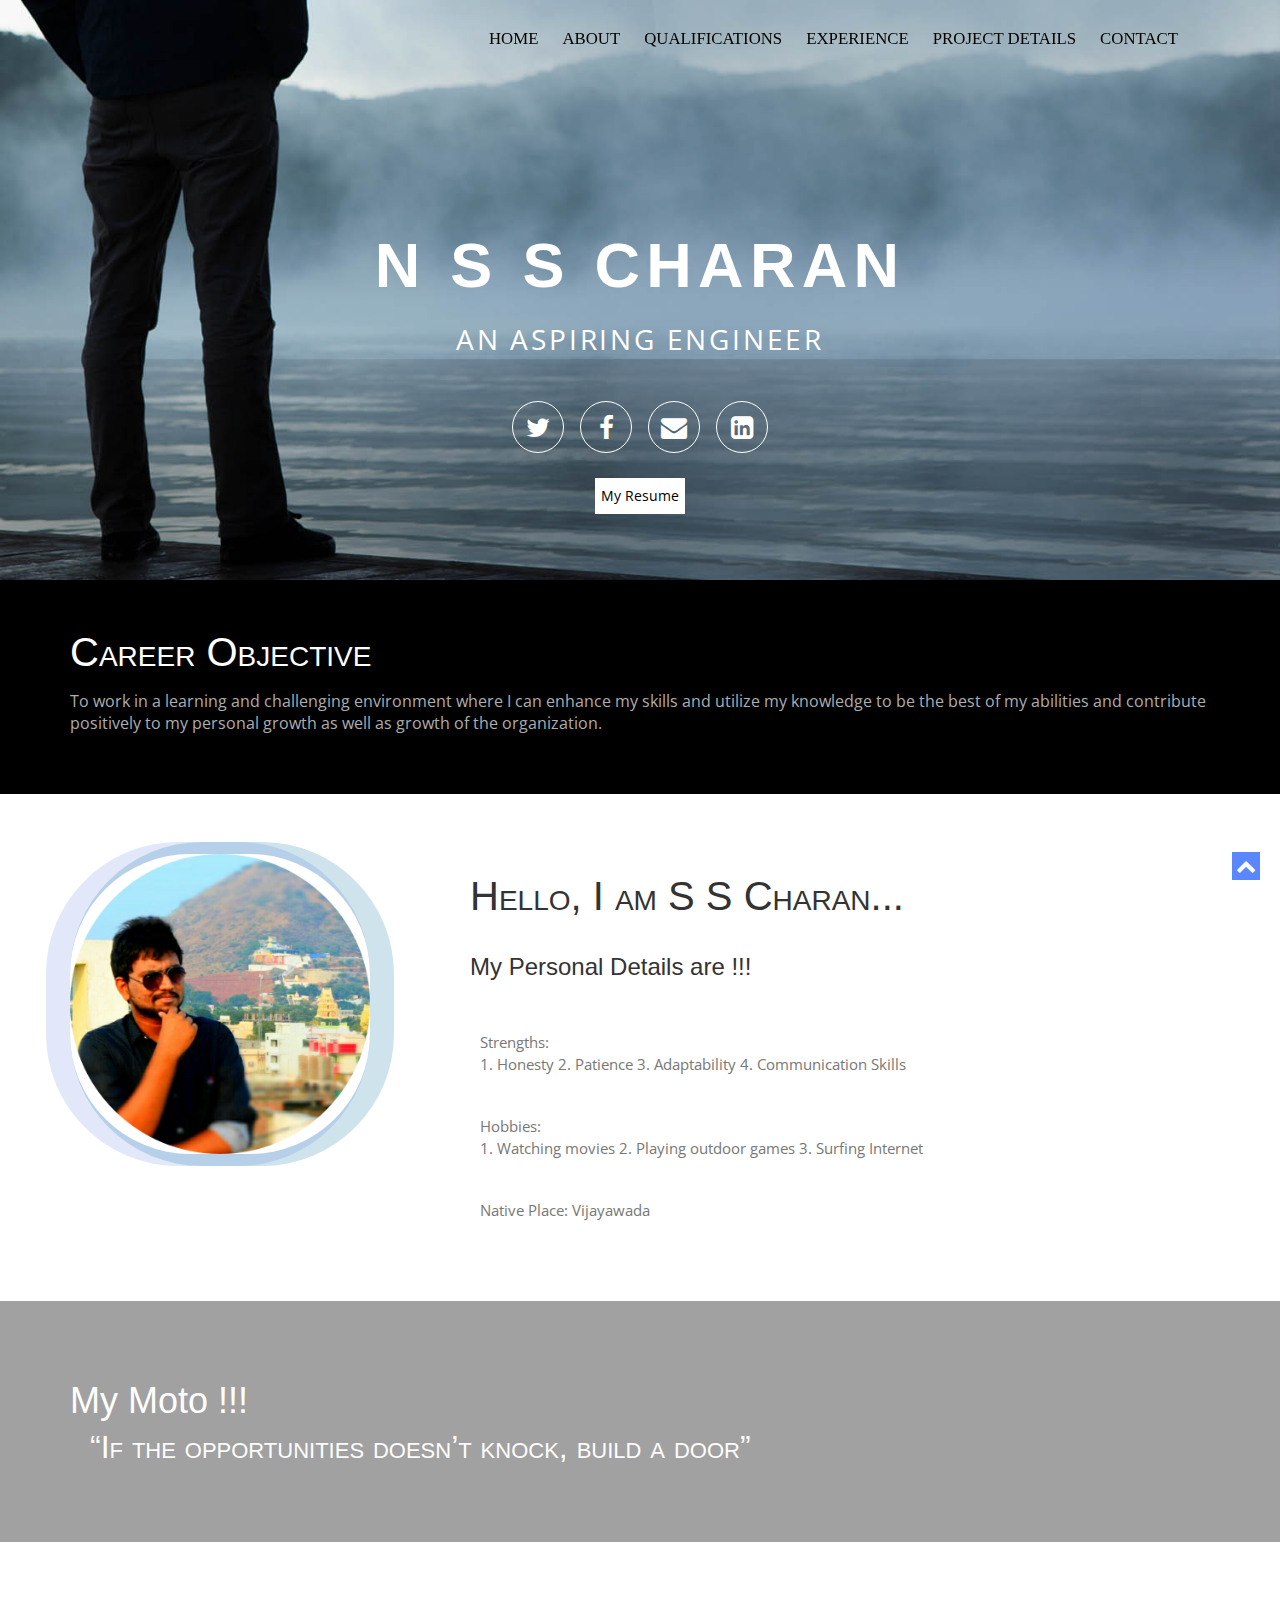
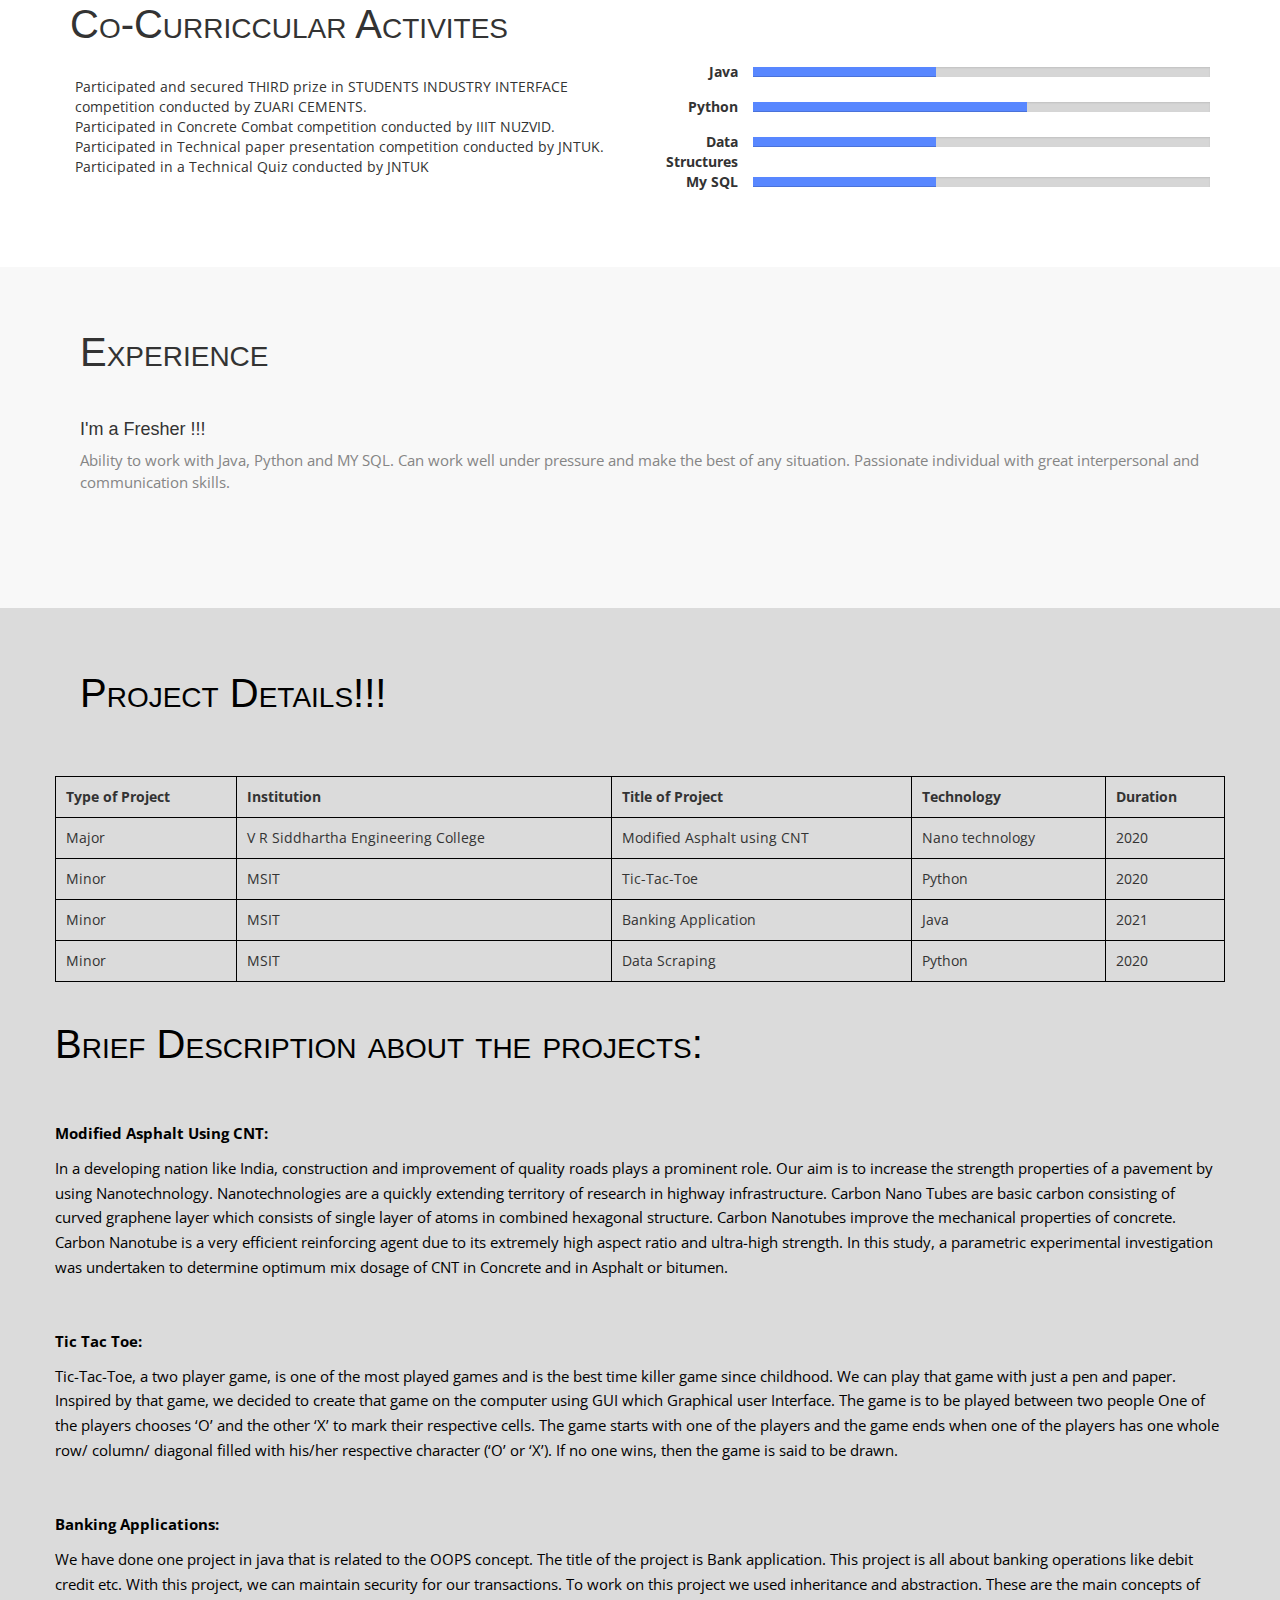
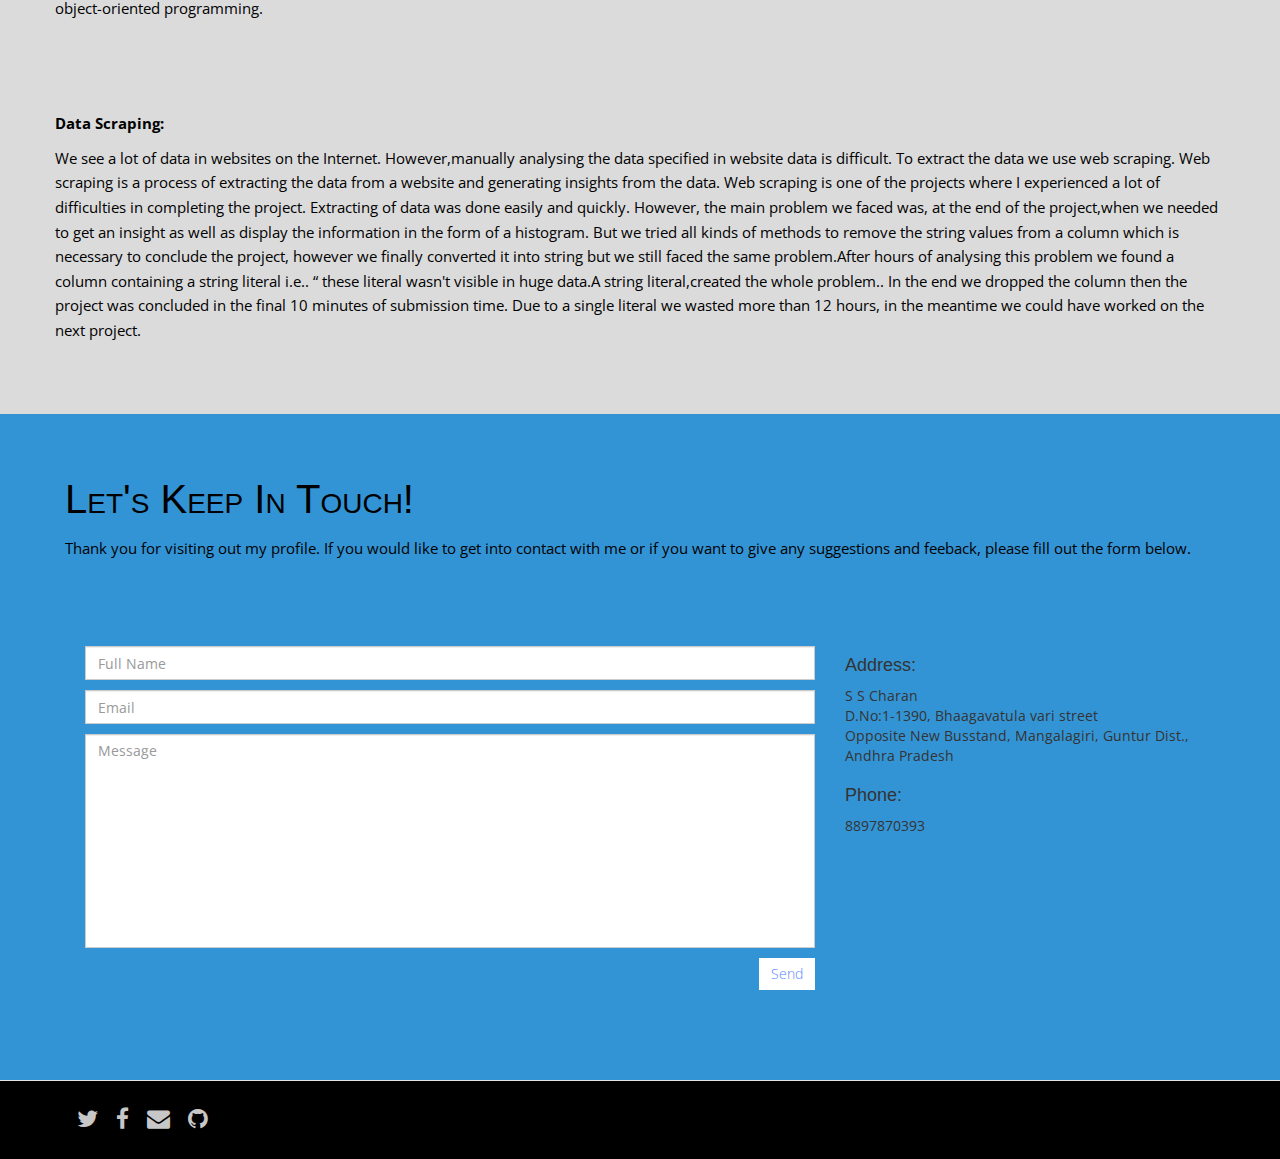
<file: 059_Charan/index.html>
<!doctype html>

<html lang="en-gb" class="no-js">

<head>
<meta charset="utf-8">
<meta name="viewport" content="width=device-width, initial-scale=1, maximum-scale=1">

<title>Personal PortFolio</title>
<meta name="description" content="">
<meta name="author" content="WebThemez">
<link rel="stylesheet" href="css/bootstrap.min.css" />
<link rel="stylesheet" type="text/css" href="css/isotope.css" media="screen" />
<link rel="stylesheet" href="js/fancybox/jquery.fancybox.css" type="text/css" media="screen" />
<link rel="stylesheet" type="text/css" href="css/da-slider.css" />
<link rel="stylesheet" href="css/styles.css" />
<!-- Font Awesome -->
<link href="css/font-awesome.min.css" rel="stylesheet">
</head>

<body>
<header class="header">
  <div class="container">
    <nav class="navbar navbar-inverse" role="navigation">
      <div class="navbar-header">
        <button type="button" id="nav-toggle" class="navbar-toggle" data-toggle="collapse" data-target="#main-nav"> <span class="sr-only">Toggle navigation</span> <span class="icon-bar"></span> <span class="icon-bar"></span> <span class="icon-bar"></span> </button>
        </div>
      <!--/.navbar-header-->
      <div id="main-nav" class="collapse navbar-collapse">
        <ul class="nav navbar-nav" id="mainNav">
          <li><a href="#home" class="scroll-link">Home</a></li>
          <li><a href="#aboutUs" class="scroll-link">About </a></li>
          <li><a href="#skills" class="scroll-link">Qualifications</a></li>
          <li><a href="#experience" class="scroll-link">Experience</a></li>
          <li><a href="#portfolio" class="scroll-link">Project Details</a></li>
          <li><a href="#contactUs" class="scroll-link">Contact</a></li>
        </ul>
      </div>
      <!--/.navbar-collapse--> 
    </nav>
    <!--/.navbar--> 
  </div>
  <!--/.container--> 
</header>
<!--/.header-->
<div id="#top"></div>
<section id="home">
  <div class="banner-container"> <img src="images/banner-bg.jpg" alt="banner" />
    <div class="container banner-content"> 
            <div class="row">
                <header class="centered">
                    <h1> N S S Charan</h1>
                    <p>An Aspiring Engineer</p>
                </header>
                <div class="social-icons">
                        <a href="https://twitter.com/Saisricharan99?s=08"><i class="fa fa-twitter"></i></a>
                        <a href="https://www.facebook.com/home.php"><i class="fa fa-facebook"></i></a>
						 
                        <a href="https://mail.google.com/mail/u/0/#inbox"><i class="fa fa-envelope"></i></a>
                        <a href="https://www.linkedin.com/in/n-s-s-charan-chinthapalli-88260814a/"><i class="fa fa-linkedin-square"></i></a>
                       
                    
                </div>
                <a href="Resume.docx" class="hireMe">My Resume</a>
            </div> 
  </div>
</section>
<section id="introText">
  <div class="container">
    <div>
      <h1>Career Objective</h1>
      <p>To work in a learning and challenging environment where I can enhance my skills and utilize my knowledge to be the best of my abilities and contribute positively to my personal growth as well as growth of the organization.
      </p>
    </div>
  </div>
</section>
<!--About-->
<section id="aboutUs">
  <div class="container">
    <div class="row"> 
      <!-- item -->
      <div class="col-md-4 tileBox"> <img src="images/photo-1.png" > </div>
      <div class="col-md-8 tileBox">
        <div class="txtHead">
          <h2>Hello, I am S S Charan...</h2>
          <h3> My Personal Details are !!!</h3>
        </div>
        
          <p>Strengths:
          <br>1. Honesty
          2. Patience
          3. Adaptability
          4. Communication Skills</br>
          </p>
          <p>Hobbies:
          <br>1. Watching movies
          2. Playing outdoor games
          3. Surfing Internet
          </br>
          </p>
        
          <p>Native Place: Vijayawada </p>
         
         
          
      </div>
      
      <!-- end: --> 
    </div>
  </div>
</section>
<!--Quote-->
<section id="quote" class="bg-parlex">
  <div class="parlex-back">
    <div class="container">
     <div class="row">
	<div class="col-md-12">  
  <h1>My Moto !!!</h1>    
  <h2>“If the opportunities doesn’t knock, build a door” </h2></div>
      </div>
    </div>
    <!--/.container--> 
  </div>
</section>

<!--Skills-->
<section id="skills" class="secPad white">
  <div class="container">
    
    
    <div class="row">
      <div class="col-sm-6">
        <h2>Co-Curriccular Activites</h2>
        <p class="mrgBtm20"><ul><li>Participated and secured THIRD prize in STUDENTS INDUSTRY INTERFACE competition conducted by ZUARI CEMENTS.</li>
        <li>Participated in Concrete Combat competition conducted by IIIT NUZVID.</li>
        <li>Participated in Technical paper presentation competition conducted by JNTUK.</li>
        <li>Participated in a Technical Quiz conducted by JNTUK</li>
</ul> </p>
        </div>
      <div class="col-sm-6"> <br/>
        <br/>
        <br/>
        <div class="row">
          <div class="col-md-2 skilltitle"><b>Java</b></div>
          <div class="col-md-10">
            <div class="progress">
              <div class="progress-bar" role="progressbar" aria-valuenow="40" aria-valuemin="0" aria-valuemax="100" style="width: 40%;"> <span class="sr-only">40% Complete</span> </div>
            </div>
          </div>
        </div>
        <div class="row">
          <div class="col-md-2 skilltitle"><b>Python</b></div>
          <div class="col-md-10">
            <div class="progress">
              <div class="progress-bar" role="progressbar" aria-valuenow="60" aria-valuemin="0" aria-valuemax="100" style="width: 60%;"> <span class="sr-only">60% Complete</span> </div>
            </div>
          </div>
        </div>
        <div class="row">
          <div class="col-md-2 skilltitle"><b>Data Structures</b></div>
          <div class="col-md-10">
            <div class="progress">
              <div class="progress-bar" role="progressbar" aria-valuenow="40" aria-valuemin="0" aria-valuemax="100" style="width: 40%;"> <span class="sr-only">40% Complete</span> </div>
            </div>
          </div>
        </div>
        <div class="row">
          <div class="col-md-2 skilltitle"><b>My SQL</b></div>
          <div class="col-md-10">
            <div class="progress">
              <div class="progress-bar" role="progressbar" aria-valuenow="40" aria-valuemin="0" aria-valuemax="100" style="width: 40%;"> <span class="sr-only">40% Complete</span> </div>
            </div>
          </div>
        </div>
      </div>
    </div>
  </div>
</section>

<!--Experience-->
<section id="experience" class="secPad">
<div class="container">
<div class="heading"> 
  <!-- Heading -->
  <h2>Experience</h2>
  <br/>
  <h4>I'm a Fresher !!!</h4>
  <p>Ability to work with Java, Python and MY SQL.
   Can work well under pressure and make the best of any situation.
   Passionate individual with great interpersonal and communication skills.</p>
</div>	 
</div>		
</section>


<section id="portfolio" class="page-section section appear clearfix secPad">
  <div class="container">
    <div class="heading"> 
      <!-- Heading -->
      <h2>Project Details!!!</h2>
       </div>
    
    <div class="row">
     
      <div class="col-md-12">
        <div class="row">
        
            
               
                    <table style="width:100%">
  <tr><table style="width: 100%">
  <tr>
    <th>Type of Project</th>
    <th>Institution</th>
    <th>Title of Project</th>
    <th>Technology</th>
    <th>Duration</th>
  
    <tr>
      <td>Major </td>
      <td>V R Siddhartha Engineering College</td>
      <td>Modified Asphalt using CNT</td>
      <td>Nano technology</td>
      <td>2020</td>

      <tr>
        <td>Minor</td>
        <td>MSIT</td>
        <td>Tic-Tac-Toe</td>
        <td>Python</td>
        <td>2020</td>
      </tr>
      <tr>
        <td>Minor</td>
        <td>MSIT</td>
        <td>Banking Application</td>
        <td>Java</td>
        <td>2021</td>
      </tr>
      <tr>
        <td>Minor</td>
        <td>MSIT</td>
        <td>Data Scraping</td>
        <td>Python</td>
        <td>2020</td>
        

      </tr>
      </th>
                         
  </table>
  <br></br>
  <h2>Brief Description about the projects:</h2>
  
  <br></br>
  <p><b>Modified Asphalt Using CNT:</b></p>
  <p>In a developing nation like India, construction and improvement of quality roads plays a  prominent role.
   Our aim is to increase the strength properties of a pavement by using  Nanotechnology. 
   Nanotechnologies are a quickly extending territory of research in highway infrastructure.
    Carbon Nano Tubes are basic carbon consisting of curved graphene  layer which consists of single layer of atoms in combined hexagonal structure. 
    Carbon  Nanotubes improve the mechanical properties of concrete. 
  Carbon Nanotube is a very  efficient reinforcing agent due to its extremely high aspect ratio and ultra-high strength. 
  In  this study, a parametric experimental investigation was undertaken to determine optimum  mix dosage of CNT in Concrete and in Asphalt or bitumen.</p>
<br></br>
<p><b>Tic Tac Toe:</b></p>
<p>Tic-Tac-Toe, a two player game, is one of the most played games and is the best time killer game since childhood. 
We can play that game with just a pen and paper. 
Inspired by that game, we decided to create that game on the computer using GUI which Graphical user Interface.
 The game is to be played between two people
One of the players chooses ‘O’ and the other ‘X’ to mark their respective cells.
The game starts with one of the players and the game ends when one of the players has one whole row/ column/ diagonal filled with his/her respective character (‘O’ or ‘X’).
If no one wins, then the game is said to be drawn.
</p>

<br></br>
<p><b>Banking Applications:</b></p>
<p>We have done one project in java that is related to the OOPS concept.
 The title of the project is Bank application. 
 This project is all about banking operations like debit credit etc.
  With this project, we can maintain security for our transactions.  
  To work on this project we used inheritance and abstraction. 
These are the main concepts of object-oriented programming.</p>

<br></br>
  <br></br>
   <p><b>Data Scraping:</b></p>
<p>We see a lot of data in websites on the Internet. However,manually analysing the data specified in website data is difficult.
To extract the data we use web scraping. Web scraping is a process of extracting the data from a website and generating insights from the data. 
Web scraping is one of the projects where I experienced a lot of difficulties in completing the project.
Extracting of data was done easily and quickly. However, the main problem we faced was, at the end of the project,when we needed to get an insight as well as display the information in the form of a histogram.
But we tried all kinds of methods to remove the string values from a column which is necessary to conclude the project, however we finally converted it into string but we still faced the same problem.After hours of analysing this problem we found a column containing a string literal i.e.. “ 
 these literal wasn't visible  in huge data.A string literal,created the whole problem.. In the end we dropped the column then the project was concluded in the final 10 minutes of submission time.
Due to a single literal we wasted more than 12 hours, in the meantime we could have worked on the next project.
</p>
                   
                </div>
              </div>
            </article>
           
</section>


<!--Contact -->
<section id="contactUs" class="page-section secPad">
  <div class="container">
    <div class="row">
      <div class="heading"> 
        <!-- Heading -->
        <h2>Let's Keep In Touch!</h2>
        <p>Thank you for visiting out my profile. If you would like to get into contact with me or if you want to give any suggestions and feeback, please fill out the form below.</p>
      </div>
    </div>
    <div class="row mrgn30">  
 						<div class="col-sm-12 col-md-8">
										<!--NOTE: Update your email Id in "contact_me.php" file in order to receive emails from your contact form-->
		<form name="sentMessage" id="contactForm"  novalidate> 
		<div class="control-group">
		<div class="controls">
		<input type="text" class="form-control" 
		placeholder="Full Name" id="name" required
		data-validation-required-message="Please enter your name" />
		<p class="help-block"></p>
		</div>
		</div> 	
		<div class="control-group">
		<div class="controls">
		<input type="email" class="form-control" placeholder="Email" 
		id="email" required
		data-validation-required-message="Please enter your email" />
		</div>
		</div> 	

		<div class="control-group">
		<div class="controls">
		<textarea rows="10" cols="100" class="form-control" 
		placeholder="Message" id="message" required
		data-validation-required-message="Please enter your message" minlength="5" 
		data-validation-minlength-message="Min 5 characters" 
		maxlength="999" style="resize:none"></textarea>
		</div>
		</div> 		 
		<div id="success"> </div> <!-- For success/fail messages -->
		<button type="submit" class="btn btn-primary pull-right">Send</button><br />
		</form></div>  
      <div class="col-sm-4">
        <h4>Address:</h4>
        <address>
        S S Charan<br>
        D.No:1-1390, Bhaagavatula vari street<br>
        Opposite New Busstand, Mangalagiri, Guntur Dist., Andhra Pradesh<br>
        </address>
        <h4>Phone:</h4>
        <address>
        8897870393<br>
        </address>
      </div>
    </div>
  </div>
  <!--/.container--> 
</section>

<!--/.page-section-->
<footer class="copyright">
  <div class="container">
    <div class="row">
      <div class="col-md-6">
        <div class="social pull-left"> <a href="https://twitter.com/Saisricharan99?s=08"><i class="fa fa-twitter"></i></a> <a href="https://www.facebook.com/saicharanrockstar/"><i class="fa fa-facebook"></i></a> <a href="https://mail.google.com/mail/u/0/#inbox"><i class="fa fa-envelope"></i></a>    <a href="https://github.com/SSCharan-99"><i class="fa fa-github"></i></a> </div>
      </div>
 </div>
    <!-- / .row --> 
  </div>
</footer>
<a href="#top" class="topHome"><i class="fa fa-chevron-up fa-2x"></i></a> 

<!--[if lte IE 8]><script src="//ajax.googleapis.com/ajax/libs/jquery/1.11.0/jquery.min.js"></script><![endif]--> 
<script src="js/modernizr-latest.js"></script> 
<script src="js/jquery-1.8.2.min.js" type="text/javascript"></script> 
<script src="js/bootstrap.min.js" type="text/javascript"></script> 
<script src="js/jquery.isotope.min.js" type="text/javascript"></script> 
<script src="js/fancybox/jquery.fancybox.pack.js" type="text/javascript"></script> 
<script src="js/jquery.nav.js" type="text/javascript"></script> 
<script src="js/jquery.cslider.js" type="text/javascript"></script> 
<script src="js/jquery.diagram.js"></script> 
 <script src="contact/jqBootstrapValidation.js"></script>
 <script src="contact/contact_me.js"></script>
<script src="js/custom.js" type="text/javascript"></script> 
<script src="js/owl-carousel/owl.carousel.js"></script>
</body>
</html>
</file>
<file: 059_Charan/css/isotope.css>
/* Start: Recommended Isotope styles */

/**** Isotope Filtering ****/

.isotope-item {
  z-index: 2;
}

.isotope-hidden.isotope-item {
  pointer-events: none;
  z-index: 1;
}

/**** Isotope CSS3 transitions ****/

.isotope,
.isotope .isotope-item {
  -webkit-transition-duration: 0.8s;
     -moz-transition-duration: 0.8s;
      -ms-transition-duration: 0.8s;
       -o-transition-duration: 0.8s;
          transition-duration: 0.8s;
}

.isotope {
  -webkit-transition-property: height, width;
     -moz-transition-property: height, width;
      -ms-transition-property: height, width;
       -o-transition-property: height, width;
          transition-property: height, width;
}

.isotope .isotope-item {
  -webkit-transition-property: -webkit-transform, opacity;
     -moz-transition-property:    -moz-transform, opacity;
      -ms-transition-property:     -ms-transform, opacity;
       -o-transition-property:         top, left, opacity;
          transition-property:         transform, opacity;
}

/**** disabling Isotope CSS3 transitions ****/

.isotope.no-transition,
.isotope.no-transition .isotope-item,
.isotope .isotope-item.no-transition {
  -webkit-transition-duration: 0s;
     -moz-transition-duration: 0s;
      -ms-transition-duration: 0s;
       -o-transition-duration: 0s;
          transition-duration: 0s;
}

/* End: Recommended Isotope styles */



/* disable CSS transitions for containers with infinite scrolling*/
.isotope.infinite-scrolling {
  -webkit-transition: none;
     -moz-transition: none;
      -ms-transition: none;
       -o-transition: none;
          transition: none;
}



/**** Isotope styles ****/

/* required for containers to inherit vertical size from window */
/*html,
body {
  height: 100%;
}*/

#container {
  border: 1px solid #666;
  padding: 5px;
  margin-bottom: 20px;
}

.element {
  width: 110px;
  height: 110px;
  margin: 5px;
  float: left;
  overflow: hidden;
  position: relative;
  background: #888;
  color: #222;
  -webkit-border-top-right-radius: 1.2em;
      -moz-border-radius-topright: 1.2em;
          border-top-right-radius: 1.2em;
}

.element.alkali          { background: #F00; background: hsl(   0, 100%, 50%); }
.element.alkaline-earth  { background: #F80; background: hsl(  36, 100%, 50%); }
.element.lanthanoid      { background: #FF0; background: hsl(  72, 100%, 50%); }
.element.actinoid        { background: #0F0; background: hsl( 108, 100%, 50%); }
.element.transition      { background: #0F8; background: hsl( 144, 100%, 50%); }
.element.post-transition { background: #0FF; background: hsl( 180, 100%, 50%); }
.element.metalloid       { background: #08F; background: hsl( 216, 100%, 50%); }
.element.other.nonmetal  { background: #00F; background: hsl( 252, 100%, 50%); }
.element.halogen         { background: #F0F; background: hsl( 288, 100%, 50%); }
.element.noble-gas       { background: #F08; background: hsl( 324, 100%, 50%); }


.element * {
  position: absolute;
  margin: 0;
}

.element .symbol {
  left: 0.2em;
  top: 0.4em;
  font-size: 3.8em;
  line-height: 1.0em;
  color: #FFF;
}
.element.large .symbol {
  font-size: 4.5em;
}

.element.fake .symbol {
  color: #000;
}

.element .name {
  left: 0.5em;
  bottom: 1.6em;
  font-size: 1.05em;
}

.element .weight {
  font-size: 0.9em;
  left: 0.5em;
  bottom: 0.5em;
}

.element .number {
  font-size: 1.25em;
  font-weight: bold;
  color: hsla(0,0%,0%,.5);
  right: 0.5em;
  top: 0.5em;
}

.variable-sizes .element.width2 { width: 230px; }

.variable-sizes .element.height2 { height: 230px; }

.variable-sizes .element.width2.height2 {
  font-size: 2.0em;
}

.element.large,
.variable-sizes .element.large,
.variable-sizes .element.large.width2.height2 {
  font-size: 3.0em;
  width: 350px;
  height: 350px;
  z-index: 100;
}

.clickable .element:hover {
  cursor: pointer;
}

.clickable .element:hover h3 {
  text-shadow:
    0 0 10px white,
    0 0 10px white
  ;
}

.clickable .element:hover h2 {
  color: white;
}
</file>
<file: 059_Charan/css/da-slider.css>
.da-slider{
	width: 100%;
	min-width: 520px;
	height: 500px;
	position: relative;
	margin: 4% auto;
	overflow: hidden;
	/*background: transparent url(../images/waves.gif) repeat 0% 0%;
	border-top: 8px solid #efc34a;
	border-bottom: 8px solid #efc34a;
	box-shadow: 0px 1px 1px rgba(0,0,0,0.2), 0px -2px 1px #fff;*/ 
	-webkit-transition: background-position 1s ease-out 0.3s;
	-moz-transition: background-position 1s ease-out 0.3s;
	-o-transition: background-position 1s ease-out 0.3s;
	-ms-transition: background-position 1s ease-out 0.3s;
	transition: background-position 1s ease-out 0.3s;
}
.da-slide{
	position: absolute;
	width: 100%;
	height: 100%;
	top: 0px;
	left: 0px; 
	text-align: left;
}
.da-slide-current{
	z-index: 1000;
}
.da-slider-fb .da-slide{
	left: 100%;
}
.da-slider-fb  .da-slide.da-slide-current{
	left: 0px;
}
.da-slide h2,
.da-slide p,
.da-slide .da-link,
.da-slide .da-img{
	position: absolute;
	opacity: 0;
	left: 110%;
}
.da-slider-fb .da-slide h2,
.da-slider-fb .da-slide p,
.da-slider-fb .da-slide .da-link{
	left: 10%;
	opacity: 1;
}
.da-slider-fb .da-slide .da-img{
	left: 60%;
	opacity: 1;
}
.da-slide h2{
	color: #fff;
	font-size: 66px;
	width: 50%;
	top: 60px;
	white-space: nowrap;
	z-index: 10;
	text-shadow: 1px 1px 1px rgba(0,0,0,0.1); 
	font-weight: 700;
}
.da-slide p{
	width: 45%;
	top: 155px;
	color: #916c05;
	font-size: 18px;
	line-height: 26px;
	height: 80px;
	overflow: hidden;
	font-style: italic;
	font-weight: 400;
	font-style: italic;
}
.da-slide .da-img{
	text-align: center;
	width: 30%;
	top: 70px;
	height: 256px;
	line-height: 320px;
	left: 110%; /*60%*/
}
.da-slide .da-link{
	top: 270px; /*depends on p height*/
	color: #fff;
	text-shadow: 1px 1px 1px rgba(0,0,0,0.2);
	border: 3px solid rgba(255,255,255,0.8);
	padding: 2px 20px 0px;
	font-size: 16px;
	line-height: 30px;
	width: auto;
	text-align: center;
	background: rgba(255,255,255,0.2);
}
.da-slide .da-link:hover{
	background: rgba(255,255,255,0.3);
}
.da-dots{
	width: 100%;
	position: absolute;
	text-align: center;
	left: 0px;
	bottom: 20px;
	z-index: 2000;
	-moz-user-select: none;
	-webkit-user-select: none;
}
.da-dots span{
	display: inline-block;
	position: relative;
	width: 12px;
	height: 12px;
	border-radius: 50%;
	background: #fb6c00;
	margin: 3px;
	cursor: pointer;
	box-shadow: 
		1px 1px 1px rgba(0,0,0,0.1) inset, 
		1px 1px 1px rgba(255,255,255,0.1);
}
.da-dots span.da-dots-current:after{
	content: '';
	width: 8px;
	height: 8px;
	position: absolute;
	top: 2px;
	left: 2px;
	border-radius: 50%;
	background: rgb(255,255,255);
	background: -moz-linear-gradient(top, rgba(255,255,255,1) 0%, rgba(246,246,246,1) 47%, rgba(237,237,237,1) 100%);
	background: -webkit-gradient(linear, left top, left bottom, color-stop(0%,rgba(255,255,255,1)), color-stop(47%,rgba(246,246,246,1)), color-stop(100%,rgba(237,237,237,1)));
	background: -webkit-linear-gradient(top, rgba(255,255,255,1) 0%,rgba(246,246,246,1) 47%,rgba(237,237,237,1) 100%);
	background: -o-linear-gradient(top, rgba(255,255,255,1) 0%,rgba(246,246,246,1) 47%,rgba(237,237,237,1) 100%);
	background: -ms-linear-gradient(top, rgba(255,255,255,1) 0%,rgba(246,246,246,1) 47%,rgba(237,237,237,1) 100%);
	background: linear-gradient(top, rgba(255,255,255,1) 0%,rgba(246,246,246,1) 47%,rgba(237,237,237,1) 100%);
	filter: progid:DXImageTransform.Microsoft.gradient( startColorstr='#ffffff', endColorstr='#ededed',GradientType=0 );
}
.da-arrows{
	-moz-user-select: none;
	-webkit-user-select: none;
}
.da-arrows span{
	position: absolute;
	top: 50%;
	height: 30px;
	width: 30px;
	border-radius: 50%;
	background:rgba(255, 255, 255, 0.29);    
	cursor: pointer;
	z-index: 2000;
	opacity: 0;
	box-shadow: 
		1px 1px 1px rgba(0,0,0,0.1) inset, 
		1px 1px 1px rgba(255,255,255,0.1);
	-webkit-transition: opacity 0.4s ease-in-out-out 0.2s;
	-moz-transition: opacity 0.4s ease-in-out-out 0.2s;
	-o-transition: opacity 0.4s ease-in-out-out 0.2s;
	-ms-transition: opacity 0.4s ease-in-out-out 0.2s;
	transition: opacity 0.4s ease-in-out-out 0.2s;
}
.da-slider:hover .da-arrows span{
	opacity: 1;
}
.da-arrows span:after{
	content: '';
	position: absolute;
	width: 20px;
	height: 20px;
	top: 5px;
	left: 5px;
	background: transparent url(../images/arrows.png) no-repeat top left;
	border-radius: 50%;
	box-shadow: 1px 1px 2px rgba(0,0,0,0.1);
}
.da-arrows span:hover:after{
	box-shadow: 1px 1px 4px rgba(0,0,0,0.3);
}
.da-arrows span:active:after{
	box-shadow: 1px 1px 1px rgba(255,255,255,0.1);
}
.da-arrows span.da-arrows-next:after{
	background-position: top right;
}
.da-arrows span.da-arrows-prev{
	left: 15px;
}
.da-arrows span.da-arrows-next{
	right: 15px;
}

.da-slide-current h2,
.da-slide-current p,
.da-slide-current .da-link{
	left: 10%;
	opacity: 1;
}
.da-slide-current .da-img{
	left: 60%;
	opacity: 1;
}
/* Animation classes and animations */

/* Slide in from the right*/
.da-slide-fromright h2{
	-webkit-animation: fromRightAnim1 0.6s ease-in-out 0.8s both;
	-moz-animation: fromRightAnim1 0.6s ease-in-out 0.8s both;
	-o-animation: fromRightAnim1 0.6s ease-in-out 0.8s both;
	-ms-animation: fromRightAnim1 0.6s ease-in-out 0.8s both;
	animation: fromRightAnim1 0.6s ease-in-out 0.8s both;
}
.da-slide-fromright p{
	-webkit-animation: fromRightAnim2 0.6s ease-in-out 0.8s both;
	-moz-animation: fromRightAnim2 0.6s ease-in-out 0.8s both;
	-o-animation: fromRightAnim2 0.6s ease-in-out 0.8s both;
	-ms-animation: fromRightAnim2 0.6s ease-in-out 0.8s both;
	animation: fromRightAnim2 0.6s ease-in-out 0.8s both;
}
.da-slide-fromright .da-link{
	-webkit-animation: fromRightAnim3 0.4s ease-in-out 1.2s both;
	-moz-animation: fromRightAnim3 0.4s ease-in-out 1.2s both;
	-o-animation: fromRightAnim3 0.4s ease-in-out 1.2s both;
	-ms-animation: fromRightAnim3 0.4s ease-in-out 1.2s both;
	animation: fromRightAnim3 0.4s ease-in-out 1.2s both;
}
.da-slide-fromright .da-img{
	-webkit-animation: fromRightAnim4 0.6s ease-in-out 0.8s both;
	-moz-animation: fromRightAnim4 0.6s ease-in-out 0.8s both;
	-o-animation: fromRightAnim4 0.6s ease-in-out 0.8s both;
	-ms-animation: fromRightAnim4 0.6s ease-in-out 0.8s both;
	animation: fromRightAnim4 0.6s ease-in-out 0.8s both;
}
@-webkit-keyframes fromRightAnim1{
	0%{ left: 110%; opacity: 0; }
	100%{ left: 10%; opacity: 1; }
}
@-webkit-keyframes fromRightAnim2{
	0%{ left: 110%; opacity: 0; }
	100%{ left: 10%; opacity: 1; }
}
@-webkit-keyframes fromRightAnim3{
	0%{ left: 110%; opacity: 0; }
	1%{ left: 10%; opacity: 0; }
	100%{ left: 10%; opacity: 1; }
}
@-webkit-keyframes fromRightAnim4{
	0%{ left: 110%; opacity: 0; }
	100%{ left: 60%; opacity: 1; }
}

@-moz-keyframes fromRightAnim1{
	0%{ left: 110%; opacity: 0; }
	100%{ left: 10%; opacity: 1; }
}
@-moz-keyframes fromRightAnim2{
	0%{ left: 110%; opacity: 0; }
	100%{ left: 10%; opacity: 1; }
}
@-moz-keyframes fromRightAnim3{
	0%{ left: 110%; opacity: 0; }
	1%{ left: 10%; opacity: 0; }
	100%{ left: 10%; opacity: 1; }
}
@-moz-keyframes fromRightAnim4{
	0%{ left: 110%; opacity: 0; }
	100%{ left: 60%; opacity: 1; }
}

@-o-keyframes fromRightAnim1{
	0%{ left: 110%; opacity: 0; }
	100%{ left: 10%; opacity: 1; }
}
@-o-keyframes fromRightAnim2{
	0%{ left: 110%; opacity: 0; }
	100%{ left: 10%; opacity: 1; }
}
@-o-keyframes fromRightAnim3{
	0%{ left: 110%; opacity: 0; }
	1%{ left: 10%; opacity: 0; }
	100%{ left: 10%; opacity: 1; }
}
@-o-keyframes fromRightAnim4{
	0%{ left: 110%; opacity: 0; }
	100%{ left: 60%; opacity: 1; }
}

@-ms-keyframes fromRightAnim1{
	0%{ left: 110%; opacity: 0; }
	100%{ left: 10%; opacity: 1; }
}
@-ms-keyframes fromRightAnim2{
	0%{ left: 110%; opacity: 0; }
	100%{ left: 10%; opacity: 1; }
}
@-ms-keyframes fromRightAnim3{
	0%{ left: 110%; opacity: 0; }
	1%{ left: 10%; opacity: 0; }
	100%{ left: 10%; opacity: 1; }
}
@-ms-keyframes fromRightAnim4{
	0%{ left: 110%; opacity: 0; }
	100%{ left: 60%; opacity: 1; }
}

@keyframes fromRightAnim1{
	0%{ left: 110%; opacity: 0; }
	100%{ left: 10%; opacity: 1; }
}
@keyframes fromRightAnim2{
	0%{ left: 110%; opacity: 0; }
	100%{ left: 10%; opacity: 1; }
}
@keyframes fromRightAnim3{
	0%{ left: 110%; opacity: 0; }
	1%{ left: 10%; opacity: 0; }
	100%{ left: 10%; opacity: 1; }
}
@keyframes fromRightAnim4{
	0%{ left: 110%; opacity: 0; }
	100%{ left: 60%; opacity: 1; }
}
/* Slide in from the left*/
.da-slide-fromleft h2{
	-webkit-animation: fromLeftAnim1 0.6s ease-in-out 0.6s both;
	-moz-animation: fromLeftAnim1 0.6s ease-in-out 0.6s both;
	-o-animation: fromLeftAnim1 0.6s ease-in-out 0.6s both;
	-ms-animation: fromLeftAnim1 0.6s ease-in-out 0.6s both;
	animation: fromLeftAnim1 0.6s ease-in-out 0.6s both;
}
.da-slide-fromleft p{
	-webkit-animation: fromLeftAnim2 0.6s ease-in-out 0.6s both;
	-moz-animation: fromLeftAnim2 0.6s ease-in-out 0.6s both;
	-o-animation: fromLeftAnim2 0.6s ease-in-out 0.6s both;
	-ms-animation: fromLeftAnim2 0.6s ease-in-out 0.6s both;
	animation: fromLeftAnim2 0.6s ease-in-out 0.6s both;
}
.da-slide-fromleft .da-link{
	-webkit-animation: fromLeftAnim3 0.4s ease-in-out 1.2s both;
	-moz-animation: fromLeftAnim3 0.4s ease-in-out 1.2s both;
	-o-animation: fromLeftAnim3 0.4s ease-in-out 1.2s both;
	-ms-animation: fromLeftAnim3 0.4s ease-in-out 1.2s both;
	animation: fromLeftAnim3 0.4s ease-in-out 1.2s both;
}
.da-slide-fromleft .da-img{
	-webkit-animation: fromLeftAnim4 0.6s ease-in-out 0.6s both;
	-moz-animation: fromLeftAnim4 0.6s ease-in-out 0.6s both;
	-o-animation: fromLeftAnim4 0.6s ease-in-out 0.6s both;
	-ms-animation: fromLeftAnim4 0.6s ease-in-out 0.6s both;
	animation: fromLeftAnim4 0.6s ease-in-out 0.6s both;
}
@-webkit-keyframes fromLeftAnim1{
	0%{ left: -110%; opacity: 0; }
	100%{ left: 10%; opacity: 1; }
}
@-webkit-keyframes fromLeftAnim2{
	0%{ left: -110%; opacity: 0; }
	100%{ left: 10%; opacity: 1; }
}
@-webkit-keyframes fromLeftAnim3{
	0%{ left: -110%; opacity: 0; }
	1%{ left: 10%; opacity: 0; }
	100%{ left: 10%; opacity: 1; }
}
@-webkit-keyframes fromLeftAnim4{
	0%{ left: -110%; opacity: 0; }
	100%{ left: 60%; opacity: 1; }
}

@-moz-keyframes fromLeftAnim1{
	0%{ left: -110%; opacity: 0; }
	100%{ left: 10%; opacity: 1; }
}
@-moz-keyframes fromLeftAnim2{
	0%{ left: -110%; opacity: 0; }
	100%{ left: 10%; opacity: 1; }
}
@-moz-keyframes fromLeftAnim3{
	0%{ left: -110%; opacity: 0; }
	1%{ left: 10%; opacity: 0; }
	100%{ left: 10%; opacity: 1; }
}
@-moz-keyframes fromLeftAnim4{
	0%{ left: -110%; opacity: 0; }
	100%{ left: 60%; opacity: 1; }
}

@-o-keyframes fromLeftAnim1{
	0%{ left: -110%; opacity: 0; }
	100%{ left: 10%; opacity: 1; }
}
@-o-keyframes fromLeftAnim2{
	0%{ left: -110%; opacity: 0; }
	100%{ left: 10%; opacity: 1; }
}
@-o-keyframes fromLeftAnim3{
	0%{ left: -110%; opacity: 0; }
	1%{ left: 10%; opacity: 0; }
	100%{ left: 10%; opacity: 1; }
}
@-o-keyframes fromLeftAnim4{
	0%{ left: -110%; opacity: 0; }
	100%{ left: 60%; opacity: 1; }
}

@-ms-keyframes fromLeftAnim1{
	0%{ left: -110%; opacity: 0; }
	100%{ left: 10%; opacity: 1; }
}
@-ms-keyframes fromLeftAnim2{
	0%{ left: -110%; opacity: 0; }
	100%{ left: 10%; opacity: 1; }
}
@-ms-keyframes fromLeftAnim3{
	0%{ left: -110%; opacity: 0; }
	1%{ left: 10%; opacity: 0; }
	100%{ left: 10%; opacity: 1; }
}
@-ms-keyframes fromLeftAnim4{
	0%{ left: -110%; opacity: 0; }
	100%{ left: 60%; opacity: 1; }
}

@keyframes fromLeftAnim1{
	0%{ left: -110%; opacity: 0; }
	100%{ left: 10%; opacity: 1; }
}
@keyframes fromLeftAnim2{
	0%{ left: -110%; opacity: 0; }
	100%{ left: 10%; opacity: 1; }
}
@keyframes fromLeftAnim3{
	0%{ left: -110%; opacity: 0; }
	1%{ left: 10%; opacity: 0; }
	100%{ left: 10%; opacity: 1; }
}
@keyframes fromLeftAnim4{
	0%{ left: -110%; opacity: 0; }
	100%{ left: 60%; opacity: 1; }
}
/* Slide out to the right */
.da-slide-toright h2{
	-webkit-animation: toRightAnim1 0.6s ease-in-out 0.6s both;
	-moz-animation: toRightAnim1 0.6s ease-in-out 0.6s both;
	-o-animation: toRightAnim1 0.6s ease-in-out 0.6s both;
	-ms-animation: toRightAnim1 0.6s ease-in-out 0.6s both;
	animation: toRightAnim1 0.6s ease-in-out 0.6s both;
}
.da-slide-toright p{
	-webkit-animation: toRightAnim2 0.6s ease-in-out 0.3s both;
	-moz-animation: toRightAnim2 0.6s ease-in-out 0.3s both;
	-o-animation: toRightAnim2 0.6s ease-in-out 0.3s both;
	-ms-animation: toRightAnim2 0.6s ease-in-out 0.3s both;
	animation: toRightAnim2 0.6s ease-in-out 0.3s both;
}
.da-slide-toright .da-link{
	-webkit-animation: toRightAnim3 0.4s ease-in-out both;
	-moz-animation: toRightAnim3 0.4s ease-in-out both;
	-o-animation: toRightAnim3 0.4s ease-in-out both;
	-ms-animation: toRightAnim3 0.4s ease-in-out both;
	animation: toRightAnim3 0.4s ease-in-out both;
}
.da-slide-toright .da-img{
	-webkit-animation: toRightAnim4 0.6s ease-in-out both;
	-moz-animation: toRightAnim4 0.6s ease-in-out both;
	-o-animation: toRightAnim4 0.6s ease-in-out both;
	-ms-animation: toRightAnim4 0.6s ease-in-out both;
	animation: toRightAnim4 0.6s ease-in-out both;
}
@-webkit-keyframes toRightAnim1{
	0%{ left: 10%;  opacity: 1; }
	100%{ left: 100%; opacity: 0; }
}
@-webkit-keyframes toRightAnim2{
	0%{ left: 10%;  opacity: 1; }
	100%{ left: 100%; opacity: 0; }
}
@-webkit-keyframes toRightAnim3{
	0%{ left: 10%;  opacity: 1; }
	99%{ left: 10%; opacity: 0; }
	100%{ left: 100%; opacity: 0; }
}
@-webkit-keyframes toRightAnim4{
	0%{ left: 60%;  opacity: 1; }
	30%{ left: 55%;  opacity: 1; }
	100%{ left: 100%; opacity: 0; }
}

@-moz-keyframes toRightAnim1{
	0%{ left: 10%;  opacity: 1; }
	100%{ left: 100%; opacity: 0; }
}
@-moz-keyframes toRightAnim2{
	0%{ left: 10%;  opacity: 1; }
	100%{ left: 100%; opacity: 0; }
}
@-moz-keyframes toRightAnim3{
	0%{ left: 10%;  opacity: 1; }
	99%{ left: 10%; opacity: 0; }
	100%{ left: 100%; opacity: 0; }
}
@-moz-keyframes toRightAnim4{
	0%{ left: 60%;  opacity: 1; }
	30%{ left: 55%;  opacity: 1; }
	100%{ left: 100%; opacity: 0; }
}

@-o-keyframes toRightAnim1{
	0%{ left: 10%;  opacity: 1; }
	100%{ left: 100%; opacity: 0; }
}
@-o-keyframes toRightAnim2{
	0%{ left: 10%;  opacity: 1; }
	100%{ left: 100%; opacity: 0; }
}
@-o-keyframes toRightAnim3{
	0%{ left: 10%;  opacity: 1; }
	99%{ left: 10%; opacity: 0; }
	100%{ left: 100%; opacity: 0; }
}
@-o-keyframes toRightAnim4{
	0%{ left: 60%;  opacity: 1; }
	30%{ left: 55%;  opacity: 1; }
	100%{ left: 100%; opacity: 0; }
}

@-ms-keyframes toRightAnim1{
	0%{ left: 10%;  opacity: 1; }
	100%{ left: 100%; opacity: 0; }
}
@-ms-keyframes toRightAnim2{
	0%{ left: 10%;  opacity: 1; }
	100%{ left: 100%; opacity: 0; }
}
@-ms-keyframes toRightAnim3{
	0%{ left: 10%;  opacity: 1; }
	99%{ left: 10%; opacity: 0; }
	100%{ left: 100%; opacity: 0; }
}
@-ms-keyframes toRightAnim4{
	0%{ left: 60%;  opacity: 1; }
	30%{ left: 55%;  opacity: 1; }
	100%{ left: 100%; opacity: 0; }
}

@keyframes toRightAnim1{
	0%{ left: 10%;  opacity: 1; }
	100%{ left: 100%; opacity: 0; }
}
@keyframes toRightAnim2{
	0%{ left: 10%;  opacity: 1; }
	100%{ left: 100%; opacity: 0; }
}
@keyframes toRightAnim3{
	0%{ left: 10%;  opacity: 1; }
	99%{ left: 10%; opacity: 0; }
	100%{ left: 100%; opacity: 0; }
}
@keyframes toRightAnim4{
	0%{ left: 60%;  opacity: 1; }
	30%{ left: 55%;  opacity: 1; }
	100%{ left: 100%; opacity: 0; }
}
/* Slide out to the left*/
.da-slide-toleft h2{
	-webkit-animation: toLeftAnim1 0.6s ease-in-out both;
	-moz-animation: toLeftAnim1 0.6s ease-in-out both;
	-o-animation: toLeftAnim1 0.6s ease-in-out both;
	-ms-animation: toLeftAnim1 0.6s ease-in-out both;
	animation: toLeftAnim1 0.6s ease-in-out both;
}
.da-slide-toleft p{
	-webkit-animation: toLeftAnim2 0.6s ease-in-out 0.3s both;
	-moz-animation: toLeftAnim2 0.6s ease-in-out 0.3s both;
	-o-animation: toLeftAnim2 0.6s ease-in-out 0.3s both;
	-ms-animation: toLeftAnim2 0.6s ease-in-out 0.3s both;
	animation: toLeftAnim2 0.6s ease-in-out 0.3s both;
}
.da-slide-toleft .da-link{
	-webkit-animation: toLeftAnim3 0.6s ease-in-out 0.6s both;
	-moz-animation: toLeftAnim3 0.6s ease-in-out 0.6s both;
	-o-animation: toLeftAnim3 0.6s ease-in-out 0.6s both;
	-ms-animation: toLeftAnim3 0.6s ease-in-out 0.6s both;
	animation: toLeftAnim3 0.6s ease-in-out 0.6s both;
}
.da-slide-toleft .da-img{
	-webkit-animation: toLeftAnim4 0.6s ease-in-out 0.5s both;
	-moz-animation: toLeftAnim4 0.6s ease-in-out 0.5s both;
	-o-animation: toLeftAnim4 0.6s ease-in-out 0.5s both;
	-ms-animation: toLeftAnim4 0.6s ease-in-out 0.5s both;
	animation: toLeftAnim4 0.6s ease-in-out 0.5s both;
}
@-webkit-keyframes toLeftAnim1{
	0%{ left: 10%;  opacity: 1; }
	30%{ left: 15%;  opacity: 1; }
	100%{ left: -50%; opacity: 0; }
}
@-webkit-keyframes toLeftAnim2{
	0%{ left: 10%;  opacity: 1; }
	30%{ left: 15%;  opacity: 1; }
	100%{ left: -50%; opacity: 0; }
}
@-webkit-keyframes toLeftAnim3{
	0%{ left: 10%;  opacity: 1; }
	100%{ left: -50%; opacity: 0; }
}
@-webkit-keyframes toLeftAnim4{
	0%{ left: 60%;  opacity: 1; }
	70%{ left: 30%;  opacity: 0; }
	100%{ left: -50%; opacity: 0; }
}

@-moz-keyframes toLeftAnim1{
	0%{ left: 10%;  opacity: 1; }
	30%{ left: 15%;  opacity: 1; }
	100%{ left: -50%; opacity: 0; }
}
@-moz-keyframes toLeftAnim2{
	0%{ left: 10%;  opacity: 1; }
	30%{ left: 15%;  opacity: 1; }
	100%{ left: -50%; opacity: 0; }
}
@-moz-keyframes toLeftAnim3{
	0%{ left: 10%;  opacity: 1; }
	100%{ left: -50%; opacity: 0; }
}
@-moz-keyframes toLeftAnim4{
	0%{ left: 60%;  opacity: 1; }
	70%{ left: 30%;  opacity: 0; }
	100%{ left: -50%; opacity: 0; }
}

@-o-keyframes toLeftAnim1{
	0%{ left: 10%;  opacity: 1; }
	30%{ left: 15%;  opacity: 1; }
	100%{ left: -50%; opacity: 0; }
}
@-o-keyframes toLeftAnim2{
	0%{ left: 10%;  opacity: 1; }
	30%{ left: 15%;  opacity: 1; }
	100%{ left: -50%; opacity: 0; }
}
@-o-keyframes toLeftAnim3{
	0%{ left: 10%;  opacity: 1; }
	100%{ left: -50%; opacity: 0; }
}
@-o-keyframes toLeftAnim4{
	0%{ left: 60%;  opacity: 1; }
	70%{ left: 30%;  opacity: 0; }
	100%{ left: -50%; opacity: 0; }
}

@-ms-keyframes toLeftAnim1{
	0%{ left: 10%;  opacity: 1; }
	30%{ left: 15%;  opacity: 1; }
	100%{ left: -50%; opacity: 0; }
}
@-ms-keyframes toLeftAnim2{
	0%{ left: 10%;  opacity: 1; }
	30%{ left: 15%;  opacity: 1; }
	100%{ left: -50%; opacity: 0; }
}
@-ms-keyframes toLeftAnim3{
	0%{ left: 10%;  opacity: 1; }
	100%{ left: -50%; opacity: 0; }
}
@-ms-keyframes toLeftAnim4{
	0%{ left: 60%;  opacity: 1; }
	70%{ left: 30%;  opacity: 0; }
	100%{ left: -50%; opacity: 0; }
}

@keyframes toLeftAnim1{
	0%{ left: 10%;  opacity: 1; }
	30%{ left: 15%;  opacity: 1; }
	100%{ left: -50%; opacity: 0; }
}
@keyframes toLeftAnim2{
	0%{ left: 10%;  opacity: 1; }
	30%{ left: 15%;  opacity: 1; }
	100%{ left: -50%; opacity: 0; }
}
@keyframes toLeftAnim3{
	0%{ left: 10%;  opacity: 1; }
	100%{ left: -50%; opacity: 0; }
}
@keyframes toLeftAnim4{
	0%{ left: 60%;  opacity: 1; }
	70%{ left: 30%;  opacity: 0; }
	100%{ left: -50%; opacity: 0; }
}

@media (min-width: 768px) {
 
}
@media (max-width: 768px) {
 
}
@media (max-width: 480px) {
 
}
</file>
<file: 059_Charan/css/styles.css>
/*
Theme Name: Free-Portfolio-HTML5-Responsive-Website-Sam
Author URI: http://webthemez.com/ 
*/
@import url(http://fonts.googleapis.com/css?family=Open+Sans:400,600,700);
* {
	margin: 0;
	padding: 0;
	font-family: 'Open Sans', sans-serif;
}
body {
	font-size: 14px;
	font-family: 'Open Sans', sans-serif;
	-webkit-font-smoothing: antialiased;
	background: #fff;
}
::selection {
	color: #fff;
	background: #5887FF;
}

::-moz-selection {
 color: #fff;
 background: #5887FF;
}
p {
	color: #858585;
	line-height: 22px;
	font-size: 15px;
}
.white {
	background: #fff;
}
.pDark p {
	color: #6D6D6D;
}
.pDark h3 {
	color: #BEBEBE;
}
.btn, .form-control, .team-socials i {
	border-radius: 0px !important;
}
.button-outline {
	-webkit-font-smoothing: antialiased;
	display: inline-block;
	vertical-align: middle;
	zoom: 1;
	color: #fff;
	padding: 10px 25px;
	border: 2px solid #fff;
	border-radius: 0px;
	font-size: 16px;
	font-weight: 400;
	background: rgba(255,255,255,0.15);
}
.button-outline:hover {
	color: #fff;
	background: rgba(255,255,255,0.35);
}
a {
	color: #5887FF;
	text-decoration: none;
	text-shadow: none;
	-webkit-transition: all 0.2s linear;
	-moz-transition: all 0.2s linear;
	-ms-transition: all 0.2s linear;
	-o-transition: all 0.2s linear;
	transition: all 0.2s linear;
}
a:hover {
	color: #DF3927;
	text-decoration: none;
}
.btn {
	border: 0px;
	border-radius: 0px;
}
.btn:hover {
	background: #DF6B00;
}
.btn-primary {
	background: #5887FF;
}
.form-control {
	border-radius: 0px;
}
.mrgn30 {
	margin: 30px 0;
}
.copyright {
	color: #6D6D6D;
	background: #000;
	padding: 20px 0;
	line-height: 34px;
}
#top {
	position: relative;
}
.topHome {
	position: fixed;
	bottom: 20px;
	right: 20px;
	z-index: 5;
	background: #5887FF;
}
.topHome .fa-2x {
	font-size: 20px;
	color: #fff;
	margin: 4px;
}
h2 {
	font-size: 40px;
	margin: 0;
	padding-bottom: 16px;
	font-variant: small-caps;
}
/* Header 
----------------------------------------------*/
.header {
	position: fixed;
	width: 100%;
	background: transparent;
	z-index: 50;
	border-radius: 0;
	top: 0px;
}
.navbar-inverse .navbar-toggle {
	border-color: #5887FF;
	background-color: #5887FF;
}
.header .navbar {
	margin: 0;
	background: transparent !important;
}
.navbar-inverse .navbar-toggle .icon-bar {
/*background-color: #5887FF;*/
}
.navbar-inverse .navbar-toggle:hover, .navbar-inverse .navbar-toggle:focus {
	background: #5887FF;
}
.navbar-inverse .navbar-nav > li > a:hover, .navbar-inverse .navbar-nav > li > a:focus {
	color: #fff;
}
.navbar-inverse .navbar-toggle:hover .icon-bar {
	background: #fff;
}
.navbar-inverse .navbar-nav > li > a  {
	
	color:black;
}
.navbar-inverse .navbar-nav > li > a:hover, .navbar-inverse .navbar-nav > li > a:focus {
	color: #FFFFFF;
}
.navbar-inverse .navbar-nav > .active > a, .navbar-inverse .navbar-nav > .active > a:hover, .navbar-inverse .navbar-nav > .active > a:focus {
	color: #5887FF;
	background: none;
}
.navbar-toggle {
}
.addBg {
background: #000 !important;
-webkit-box-shadow: 0px 3px 4px 0px rgba(50, 50, 50, 0.38);
-moz-box-shadow: 0px 3px 4px 0px rgba(50, 50, 50, 0.38);
box-shadow: 0px 3px 4px 0px rgba(50, 50, 50, 0.38);
}
/*.carousel-inner*/
#myCarousel {
	margin-top: 50px;
	border-bottom: 4px solid #5887FF;
}
.carousel-inner > .item {
}
.carousel-caption {
	padding: 0px;
	bottom: 40%;
	display: block;
	height: 80px;
}
.carousel-caption h1 {
	font-size: 45px;
	padding: 10px 15px;
	background: rgba(128, 180, 33, 0.80);
	color: #FFFFFF;
	text-shadow: none;
	font-weight: bold;
	display: inline-block;
}
.carousel-caption h3 {
	font-size: 30px;
	color: #1C4604;
	font-weight: bold;
	text-shadow: #fff 1px 1px 1px;
}
.actionPanel {
	padding: 25px 0;
	background: #5887FF;
}
.actionPanel h3 {
	margin: 0px;
}
.circle {
	background: #5887FF;
	height: 60px;
	width: 60px;
	border-radius: 35px;
	color: #fff;
	line-height: 60px !important;
}
/*----Nav ----*/
.header .navbar-brand {
	float: left;
	padding: 16px 15px;
	line-height: 18px;
	height: 50px;
	/*color:#5887FF;*/;
}
.navbar-brand b {
	color: #fff;
	font-family: 'Pacifico', cursive;
	font-weight: 400;
}
.logo {
	font-size: 2.2em;
	text-shadow: none;
	margin: 8px 0 0 0;
}
.logo:hover {
	color: #5A5A5A;
}
.header .navbar {
	margin: 0;
	background: #fff;
	border: 0;
}
 
.navbar-inverse .navbar-nav > li > a {
	font-size: 1.2em;
	line-height: normal;
	margin: 17px;
	padding: 6px 10px !important;
	border-radius: 0px;
}
.navbar-inverse .navbar-nav > .active > a, .navbar-inverse .navbar-nav > .active > a:hover, .navbar-inverse .navbar-nav > .active > a:focus {
	color: #fff;
	background: none;
	border-bottom:2px solid #5887FF;
	border-radius: 0px;
}
.navbar-nav > li:hover > a {
	color: #fff;
}
.header .navbar-nav > li > a {
	padding: 25px 18px;
	text-transform: uppercase;
}
.page-section {
	width: 100%;
	height: auto;
	padding: 30px 0;
}
.noPadd {
	padding: 0;
}
.page-section h1 {
	font-size: 3.5em;
	margin: 90px 0 30px;
	line-height: 1.2em;
}
.page-section h1 span {
	font-weight: 200;
}
.page-section h2 {
	color: black;
}
.page-section p {
	font-size: 1.1em;
	line-height: 1.6em;
}
.darkBg {
	background: rgb(44, 44, 44);
}
.darkBg .fa {
	color: #5887FF;
}
/*--- Banner ----*/
.banner-container {
	width: 100%;
	position: relative;
	padding: 0px;
	box-shadow: 0px 0px 1px rgba(0,0,0,0.4);
	/*background: url("../images/banner-bg.jpg") no-repeat;*/
	background-size: 100% 100%;
	background-size: cover;
	position: relative;
}
.banner-container > img {
	width: 100%;
	
}
.banner-content {
	position: absolute;
	z-index: 3;
	top: 0px;
	left: 0px;
	right: 0px;
}
.banner-content h2 {
	color: #fff;
	font-size: 3.5em;
	margin: 2% 0 30px;
	line-height: 1.2em;
}
.banner-content p {
	font-size: 1.6em;
	font-weight: normal;
	font-style: normal;
	color: #fff;
}
.banner-content header {
color: #fff;
padding-top: 20%;
}
.banner-content .btn {
text-align:center;
}
.banner-content .social-icons{
 text-align:center; 
 margin-top:20px;
}
.banner-content .social-icons a{
text-align: center;
border: 1px solid #fff;
border-radius: 90px !important;
height: 52px;
line-height: 60px;
padding: 0px;
width: 52px;
display: inline-block;
color:#fff;
margin:0 6px;
}
.banner-content .social-icons a i{
font-size:26px;
}
.banner-content .social-icons a:hover {
background:#5887FF;
color:#fff;
border: 1px solid #5887FF;
}
.banner-content .hireMe:hover{
background:#5887FF;
color:#fff;
}
.banner-content .hireMe{
background: #fff;
clear: right;
margin: 0 auto;
display: block;
text-align: center;
width: 90px;
color:#000;
padding:8px 5px;
margin-top:25px;
}
.banner-content header  h1{
 text-align:center;
 margin: 0;
padding: 0;
font-size: 4.5em;
font-weight: 700;
letter-spacing: .1em;
line-height: 1em;
text-transform: uppercase;
}
.banner-content header p{
 text-align:center;
 font-size: 2em;
margin-bottom: 5px;
padding: 0 8px;
letter-spacing: .1em;
line-height: 3em;
text-transform: uppercase;
}
.centered {
margin-left: auto;
margin-right: auto;
float: none;
}
.heroText {
	margin-top: 20%;
}
.heroText h2 {
	border: none;
	color: #FFF;
	text-transform: uppercase;
	line-height: 50px;
	padding-bottom: 0;
	font-size: 45px;
	margin-bottom: 35px;
	font-weight: bold;
}
.heroText h2 span {
	border: none;
	color: #FFF;
	text-transform: uppercase;
	line-height: 50px;
	padding-bottom: 0;
	font-size: 45px;
	margin-bottom: 35px;
	font-weight: normal;
}
.caption {
	border-bottom: 1px solid #7a7a7a;
	border-top: 1px solid #7a7a7a;
	color: #aeaeae;
	padding: 15px 0;
	letter-spacing: 1px;
	text-transform: uppercase;
	font-size: 16px;
}
.heading {
	padding: 3px 10px;
	padding-bottom: 15px;
	margin-bottom: 30px;
	display: block;
}
.pdingBtm30 {
	padding-bottom: 30px;
}
.da-arrows span:after {
	width: 25px;
	height: 24px;
}
.da-arrows span {
	position: absolute;
	top: 50%;
	height: 34px;
	width: 34px;
	border-radius: 60px;
	background: none;
}
.da-dots span {
	display: inline-block;
	position: relative;
	width: 16px;
	height: 16px;
	border-radius: 0px;
	background: rgba(255, 255, 255, 0.13);
	margin: 3px;
	cursor: pointer;
	box-shadow: 1px 1px 1px rgba(0,0,0,0.6) inset, 1px 1px 1px rgba(255,255,255,0.1);
	border: 2px solid rgba(255, 255, 255, 0.6);
}
.secPad {
	padding: 60px 0;
}
/*Intro Content*/
#introText {
	padding: 50px 0;
	background: #000;
}
#introText h1 {
	font-size: 40px;
	margin: 0;
	padding-bottom: 16px;
	font-variant: small-caps;
	color: #fff;
}
#introText p {
	color: #AEAEAE;
	font-size: 16px;
}
#aboutUs{
padding:60px 0;	
	}
#aboutUs .txtHead {
	background: #fff;
	padding: 20px 10px;
}
#aboutUs .txtHead .fa {
	font-size: 58px;
	color: #5E5E5E;
}
.tileBox img{
overflow:hidden;
border-radius:120px;
width:300px;
box-shadow: 12px 0px 0px 12px rgba(13, 113, 165, 0.2), -12px 0px 0px 12px rgba(109, 139, 232, 0.2);
}
.tileBox p { 
	font-size: 15px;
	color: #777777;
	padding: 20px;
	margin: 0px;
}
/*parlex*/
.bg-parlex {
	padding-top: 0px;
	background-image: url('../images/banner-bg.jpg');
	background-size: cover;
	background-repeat: no-repeat;
	background-attachment: fixed;
}
.parlex-back { 
	padding: 60px 20px;
	background-color: rgba(0, 0, 0, 0.37);
	color: #FDFDFD !important;
}
.parlex-back h2{
	margin:0 20px;
}
/*Skills*/
.skilltitle {
	text-align: right;
	font-weight: 600;
	padding-right: 0px;
}
.progress {
	border-radius: 0px;
	height: 10px;
	margin-top: 5px;
	background-color: #D6D6D6;
}
.progress .progress-bar {
	background-color: rgb(0, 187, 255) rgb(0, 187, 255) transparent transparent;
}
/*Skills*/
.chart {
	position: relative;
	display: inline-block;
	width: 154px;
	height: 154px;
	text-align: center;
	border-radius: 50%;
	background-color: #FFF;
}
.diagram { 
	margin: 2em 2em 2em 0;
	float: left;
}
.chart-text {
	margin-top: 106px;
}
.skillContainer{
	margin-bottom: 50px;	
	}
.skillBox { 
min-height:200px;
}
.container-sub {
	width: 100%;
	position: relative;
	margin: 0 auto;
}
.percent {
	display: inline-block;
	line-height: 110px;
	z-index: 2;
	font-size: 40px;
	font-family: 'Oswald', sans-serif;
	font-weight: 400;
	letter-spacing: -1px;
	margin: 21px 0 0 0;
	color: #ffb400;
}
.percent:after {
	content: '%';
	margin-left: 0.1em;
	font-family: 'Oswald', sans-serif;
	font-weight: 100;
}
.chart canvas {
	position: absolute;
	top: 0;
	left: 0;
}
.chart-text h4 { 
	font-size: 23px;
}
/*Experience*/
#experience{
	background: #F8F8F8;
}
.experience-details .col-md-6{
	margin-bottom: 40px;
} 
.experience-details h4 {
	margin: 4px 0px 2px;
	font-size: 20px;
}
.experience-details h5 {
	margin: 3px 0px;
	font-size: 14px;
}
.experience-details .icon-block {
	float: left;
	margin-right: 20px;
}
.experience-details .icon-block i {
	font-size: 60px;
	color: #5887FF;
	margin: 8px 0 0;
}
.experience-details span {
	font-size: 14px;
	color: #000;
}
.exp-wrapper {
background: #FFF;
margin: 20px 10px;
text-align: center;
padding: 30px 20px;
-webkit-border-radius: 5px;
-webkit-background-clip: padding-box;
-moz-border-radius: 5px;
-moz-background-clip: padding;
border-radius: 5px;
background-clip: padding-box;
-webkit-box-shadow: 0 0 3px #999;
-moz-box-shadow: 0 0 3px #999;
box-shadow: 0 0 3px #999;
color: 0 0 3px #999;
}
.exp-wrapper h3 {
font-size: 1.2em;
margin: 10px 0 !important;
}
.progress-bar {
	background-color: #5887FF;
}
/* Services
    -------------------------------------------------*/
.grid .text-content {
	padding-left: 35%;
}
.grid .text-content {
	display: block;
	padding-left: 19%;
	padding-right: 8%;
}
.grid .grid-item {
}
.grid .text-content h5 {
	font-weight: bold;
}
.grid .grid-item .item-content {
	display: block;
	outline: none;
	text-decoration: none;
	padding: 20px 0;
}
.item-content .fa {
	position: absolute;
	color: #646464;
	font-size: 4.5em;
	top: 36px;
}
/* Team
    ---------------------------------------------------*/
.team-member {
	margin-bottom: 15px;
}
.member-img {
	overflow: hidden;
}
.team-member .member-img img {
	max-width: 250px;
	margin: 0 auto;
	border: 1px solid #5887FF;
}
.team-member h4 {
	font-size: 19px;
	line-height: 32px;
	margin: 10px 0 0 15px;
	text-align: center;
}
.team-member .pos {
	display: block;
	margin: 0 0 0 15px;
	text-align: center;
}
.team-member .contact a {
	padding: 0 8px;
}
.descrition {
	min-height: 90px;
	/*text-align: center;*/
    /*border-bottom: 1px solid #dadde2;*/
	padding: 5px 15px;
}
.team-member {
	padding-top: 5px;
}
.team-socials {
	margin: 15px 0;
	display: block;
	text-align: center;
}
.team-socials i {
	width: 42px;
	height: 42px;
	line-height: 42px;
	background: transparent;
	border: 2px solid #E7EBEF;
	margin: 0px 5px 0px 0px;
	position: relative;
	display: inline-block;
	text-align: center;
	font-size: 18px;
}
/* ------- */
.parlex-back h2{font-size:32px !important;}
.isotopeWrapper article {
	margin-bottom: 30px;
}
#portfolio {
	background: #000;
}
#portfolio img {
	width: 100%;
}
#portfolio article p {
	margin-bottom: 1.45em;
	/*set next row on the baseline*/;
}
#portfolio p{
color:#000;
}
nav#filter {
	margin-bottom: 1.5em;
}
nav#filter li {
	display: inline-block;
	margin: 0 0 0 5px;
}
nav#filter a {
	padding: 4px 12px;
	line-height: 20px;
	text-decoration: none;
	background:#fff;
	color:#737373;
}
a.current {
	color: #5887FF !important; 
}
.portfolio-items article img {
	width: 100%;
}
.portfolio-item {
	display: block;
	position: relative;
	-webkit-transition: all 0.2s ease-in-out;
	-moz-transition: all 0.2s ease-in-out;
	-o-transition: all 0.2s ease-in-out;
	transition: all 0.2s ease-in-out;
}
.portfolio-item img {
	-webkit-transition: all 300ms linear;
	-moz-transition: all 300ms linear;
	-o-transition: all 300ms linear;
	-ms-transition: all 300ms linear;
	transition: all 300ms linear;
}
.portfolio-item .portfolio-desc {
	display: block;
	opacity: 0;
	position: absolute;
	width: 100%;
	left: 0;
	top: 0;
	color: rgba(220, 220, 220);
}
.fancybox-overlay {
	background: rgba(0, 0, 0, 0.64);
}
.portfolio-item:hover .portfolio-desc {
	padding-top: 20%;
	height: 100%;
	transition: all 200ms ease-in-out 0s;
	opacity: 1;
	background: rgba(61, 61, 61, 0.67);
}
.portfolio-item .portfolio-desc a {
	color: #fff;
	text-align: center;
	display: block;
}
.portfolio-item .portfolio-desc a:hover {
	/*text-shadow: 2px 2px 1px rgba(0, 0, 0, 0.7);*/
	text-decoration: none;
}
.portfolio-item .portfolio-desc .folio-info {
	top: -20px;
	padding: 30px;
	height: 0;
	opacity: 0;
	position: relative;
}
.portfolio-item:hover .folio-info {
	height: 100%;
	opacity: 1;
	transition: all 500ms ease-in-out 0s;
	top: 5px;
}
.portfolio-item .portfolio-desc .folio-info h5 {
	text-transform: uppercase;
	text-align: center;
	font-weight: bold;
	font-size: 1.4em;
}
.portfolio-item .portfolio-desc .folio-info p {
	color: #ffffff;
	font-size: 12px;
}
.page-section.intro {
	min-height: 600px;
}
.btn {
	font-weight: 200;
}
.btn-dark {
	background: #444;
	color: #fff;
}
.btn-dark:hover {
	background: #000;
	color: #fff;
}
.back-to-top {
	display: inline-block;
	clear: both;
	background: #fff;
	color: #333;
	padding: 0 10px 5px;
	margin: 20px 0 0;
	text-shadow: none;
}
.back-to-top:hover {
	background: #333;
	color: #fff;
	text-decoration: none;
}
hr {
	border-color: #ddd;
}
body {
	margin: 0;
	font-family: Arial, sans-serif;
}
#navigation {
	position: fixed;
	top: 0;
	right: 0;
	margin: 0;
	padding: 0;
	width: 200px;
	background: #ffffff;
	box-shadow: 0 10px 10px -10px #000000;
}
#navigation > li {
	margin: 0;
	padding: 0;
	list-style: none;
}
#navigation > li > a {
	margin: 1px;
	color: #000000;
	background: #cccccc;
	display: block;
	padding: 5px;
	text-decoration: none;
	transition: all 400ms;
}
#navigation > li > a.current,  #navigation > li:hover > a {
	background: #999999;
}
.pageSection {
	min-height: 600px;
	padding: 20px;
	background: #dddddd;
}
.pageSection:nth-child(odd) {
	background: #eeeeee;
}
.socialIcons li {
	list-style: none;
	display: inline;
	margin-right: 6px;
}
footer {
	border-top: 1px solid #e5e5e5;
	padding: 45px 0;
	background: #fff;
}
.social a:hover {
	color: #5887FF;
}
.social a {
	font-size: 23px;
	margin: 0 7px;
	color: #c7c7c7;
}
.contact ul li {
	margin-bottom: 10px;
}
.contact ul li i {
	margin-right: 15px;
}
 
/*Clients*/
.clients #owl-demo .item {
	background: none;
}
.clients .helper {
	display: inline-block;
	height: 100%;
	vertical-align: middle;
}
.clients .helper img {
	vertical-align: middle;
	max-height: 70px;
	max-width: 80%;
}
.clients .customNavigation > a {
	font-size: 25px;
	cursor: pointer;
	margin: 0px 5px;
}
#portfolio{
background: #DBDBDB;	
	}
#contactUs{
	 background: #3394D5;
}
#contactUs p{
color:#000;
}
#contactUs .btn{
background: #fff;
color: #5887FF;
}
#contactUs .btn:hover{
color: #000;
}

tr:hover {background-color: #f5f5f5;}
table, th, td {
  
    border: 1px solid black ;
    border-collapse: none;
    padding: 10px;
    left: 20%;
    
}
ul {
    list-style-type: none;
    margin: 0;
    padding: 5px;
    overflow: hidden;
    
}

li {
    float: left;
}

li a {
    display: block;
    color: black;
    font-family: verdana;
    text-align: center;
    padding: 14px;
    text-decoration: none;
}

li a:hover {
    background-color: brown;
}
tr:hover {background-color:skyblue;}

.p{
  margin:20px
}
@media (min-width: 768px) {
.header .navbar-brand {
	padding-left: 0;
}
.navbar-nav {
	float: right;
}
.navbar-inverse .navbar-nav > li > a {
	padding: 5px 12px !important;
	border-radius: 5px;
	margin: 19px 0px;
}

}

@media (max-width: 768px) {
.banner-container > img {
	min-width: 100%;
	height:400px;
	
}
.team-member .member-img img {
	max-width: 100%;
}

.header .navbar-nav > li > a {
	padding: 25px 12px;
}
.portfolio-item:hover .folio-info {
	top: 0px;
}
.portfolio-item .portfolio-desc .folio-info {
	padding: 0px;
}
.portfolio-item .portfolio-desc .folio-info h5 {
	font-size: 1em;
}
.navbar-inverse .navbar-nav > li > a {
	font-size: 1em;
	padding: 5px 7px !important;
	border-radius: 5px;
	margin: 19px 0px;
}
.skilltitle {
	text-align: left;
}
.experience-details .col-md-6{
	display:inline-block;
}
.txtHead {
    background: none repeat scroll 0% 0% #FFF;
    padding: 20px 10px;
}
.txtHead .fa {
    font-size: 58px;
    color: #5E5E5E;
}
.tileBox p {
    background-color: #F0F0F0;
    font-size: 15px;
    color: #777;
    padding: 20px;
    margin: 0px;
}
#timeline {
	margin: 0px 12px;
}
.chart-text {
	margin-top: 90px;
	display: inline-block !important; 
}
.skillContainer{
	margin-bottom: 50px;	
	}
.skillBox { 
min-height:200px;
display: inline-block;
}
}

@media (max-width:760px) {
.header .navbar-nav > li > a {
	padding: 7px 12px;
	font-size: 14px;
}
.navbar-inverse .navbar-collapse, .navbar-inverse .navbar-form {
	border-color: #A8A8A8;
}

}

@media (max-width: 480px) {
.banner-container {
	background-size: contain; 
	overflow:hidden;
}
.header .container{
padding:0px;
}
.header #mainNav{
background:#000 !important;
padding:0px 15px;
}
.heroText {
margin-top: 30%;
}
.heroText h2{
	font-size: 35px;
}
.heroText h2 span{
	font-size: 35px;
}
.caption{
	font-size: 14px;
}
.navbar-inverse .navbar-nav > li > a {
	font-size: 0.9em;
	padding: 5px 7px !important;
	margin: 2px 0px;
}
.navbar-toggle {
	margin: 17px;
}
.banner-container > img {
	width: auto; 
	height:350px;
}
.page-section h1 {
	font-size: 3em;
}
.page-section h2 {
	font-size: 2em;
}
.page-section p {
	font-size: 1em;
	margin: 0 0 20px;
}
.portfolio-item .portfolio-desc .folio-info h5 {
	font-size: 11px;
}
.skilltitle {
	text-align: left;
}
#timeline {
	margin: 0px 12px;
}
.chart-text {
	margin-top: -20px;
	display: inline-block !important; 
}
.skillContainer{
	margin-bottom: 50px;	
	}
.skillBox { 
min-height:200px;
display: inline-block;
}
}

@media (max-width: 320px) {
.banner-container {
	background-size: contain;
}
.da-slider {
	height: 300px;
}
.da-slider {
	width: 100%;
	min-width: initial;
	position: relative;
	margin: 0 auto;
}
.da-slide h2 {
	font-size: 30px;
	text-align: center;
	width: initial;
	top: 10px;
}
.da-dots {
	bottom: 2px;
}
.grid .text-content {
	padding-left: 29%;
	padding-right: 2%;
}
.portfolio-item:hover .folio-info {
	top: 0px;
}
.portfolio-item .portfolio-desc .folio-info h5 {
	text-transform: uppercase;
	text-align: center;
	font-weight: normal;
	font-size: 10px;
	margin: 10px 0 0 0;
}
nav#filter li {
	display: inline-block;
	margin: 7px;
}
}
#owl-demo .item {
	background: #3fbf79;
	padding: 30px 0px;
	margin: 10px;
	color: #FFF;
	-webkit-border-radius: 3px;
	-moz-border-radius: 3px;
	border-radius: 3px;
	text-align: center;
}
.customNavigation {
	text-align: center;
}
.customNavigation a {
	-webkit-user-select: none;
	-khtml-user-select: none;
	-moz-user-select: none;
	-ms-user-select: none;
	user-select: none;
	-webkit-tap-highlight-color: rgba(0, 0, 0, 0);
}
</file>
